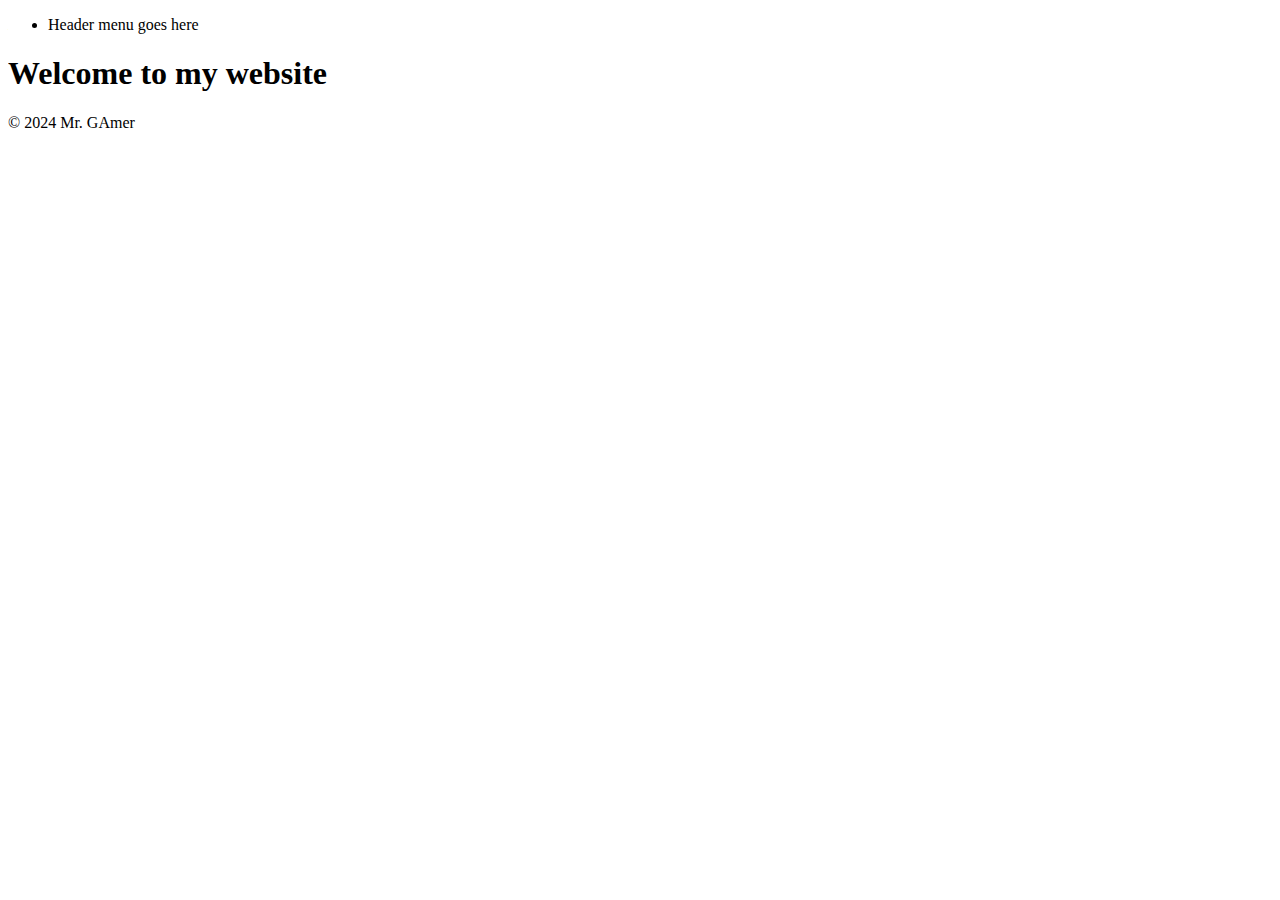
<file: index.html>
<!DOCTYPE html>
<html lang="en">
<head>
    <meta charset="UTF-8">
    <meta name="viewport" content="width=device-width, initial-scale=1.0">
    <title>MR GAmer</title>
</head>
<body>


    <div id="header"></div>
    <h1>Welcome to my website</h1>
    <div id="footer"></div>

    <script src="https://ajax.googleapis.com/ajax/libs/jquery/3.7.1/jquery.min.js"></script>
    <script> 
        $(function(){
          $("#header").load("header.html"); 
          $("#footer").load("footer.html"); 
        });
    </script> 
</body>
</html>
</file>
